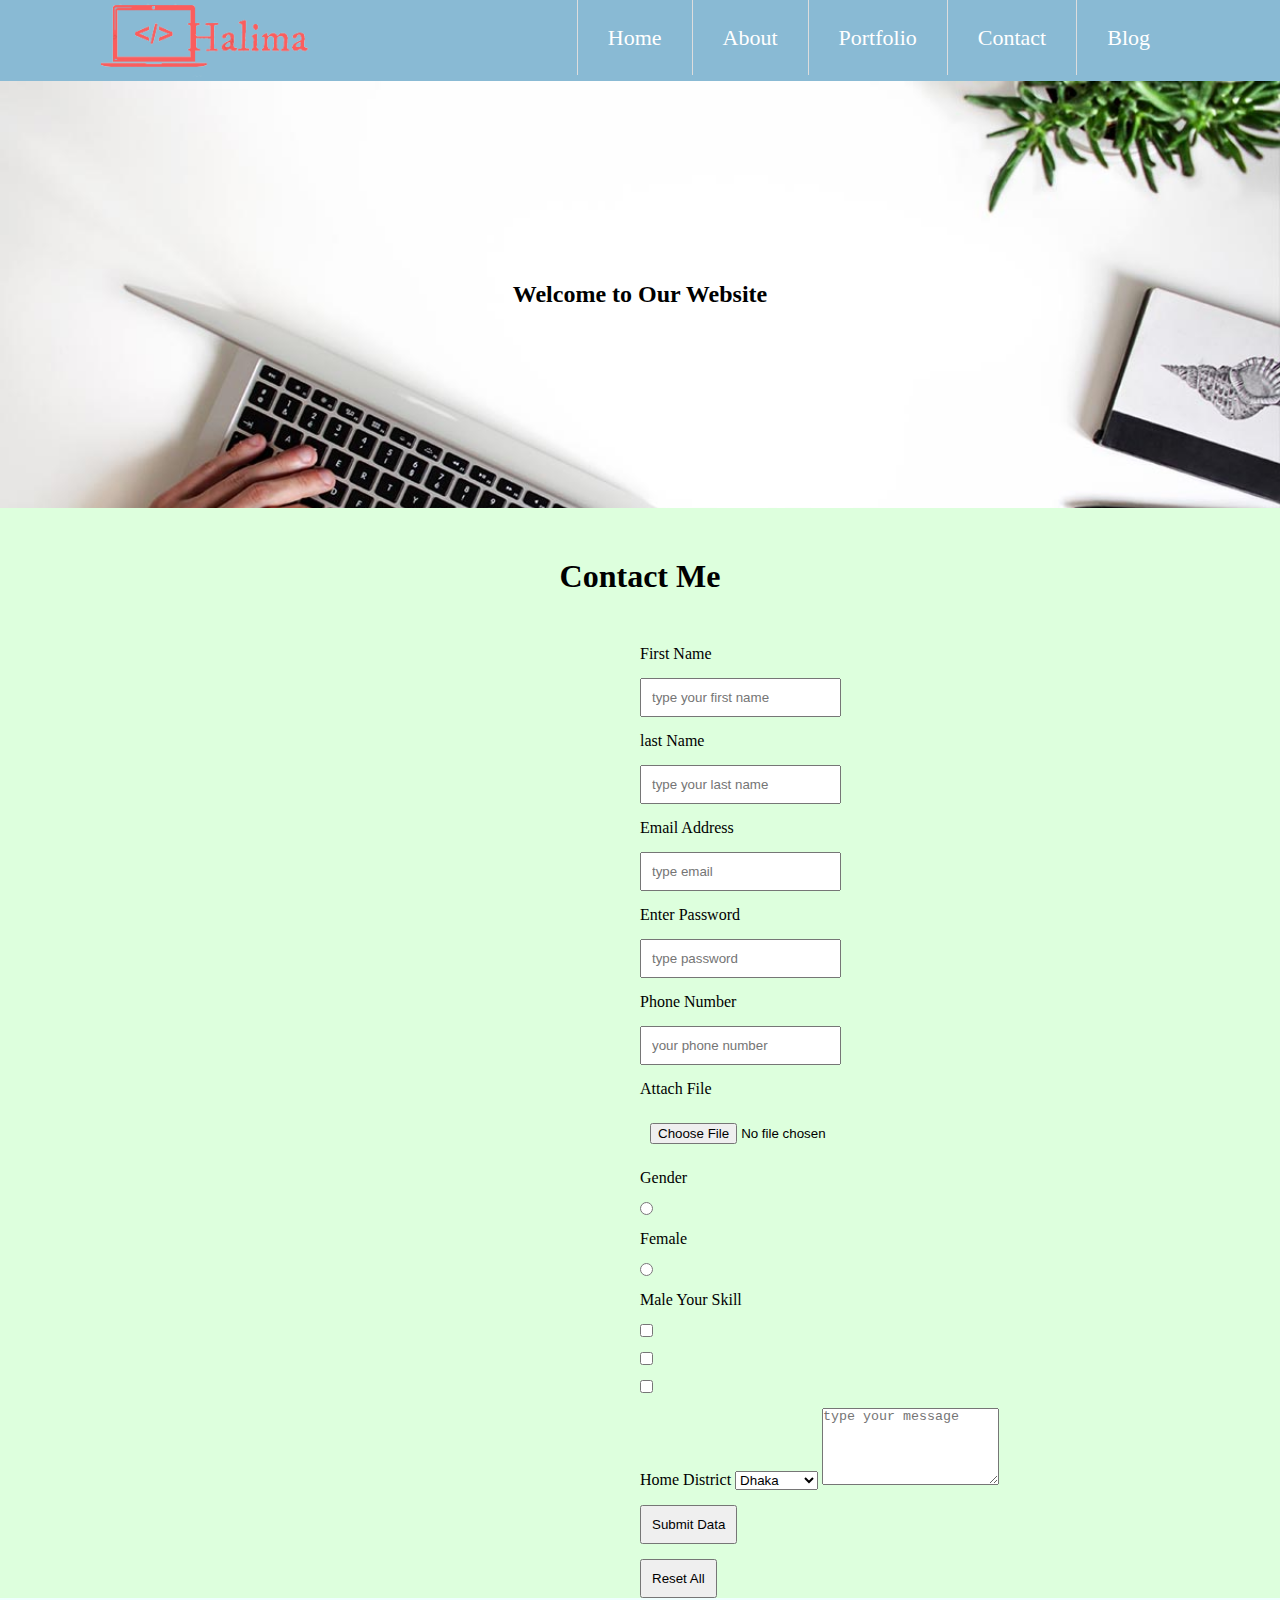
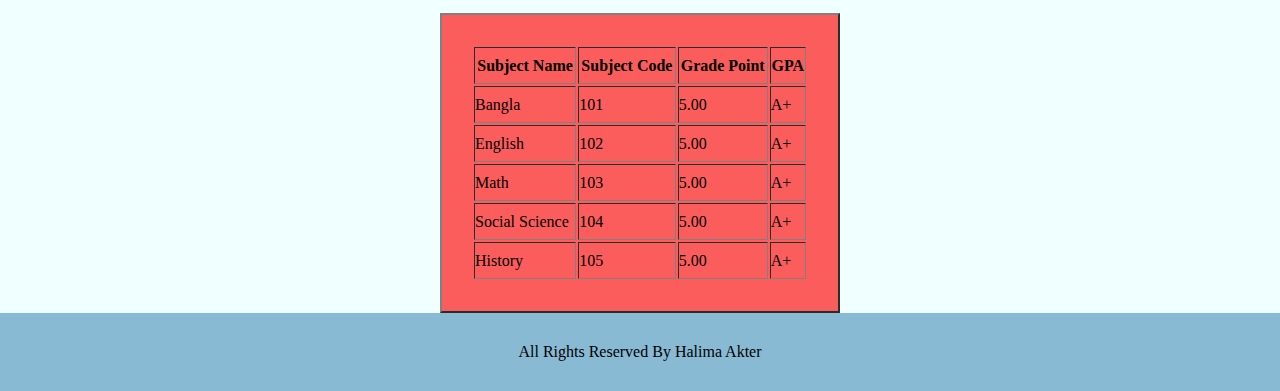
<file: index.html>
<!DOCTYPE html>
<html lang="en">
<head>
    <meta charset="UTF-8">
    <meta http-equiv="X-UA-Compatible" content="IE=edge">
    <meta name="viewport" content="width=device-width, initial-scale=1.0">
    <title>First Assignment</title>
    <link rel="stylesheet" href="style.css">
</head>
<body>
    <div class="header clearfix">
        <div class="fixed-width">
          <div class="header-left">
            <a href="#">
                <img src="./halimalogo.png" alt="">
            </a>
          </div>
          <div class="header-right">
            <ul>
                <li><a href="#">Home</a></li>
                <li><a href="#">About</a></li>
                <li><a href="#">Portfolio</a></li>
                <li><a href="#">Contact</a></li>
                <li><a href="#">Blog</a></li>
            </ul>
          </div>
        </div>
    </div> 

    <div class="banner">
        <div class="fixed-width">
          <div class="banner-caption text-center">
            <h2>Welcome to Our Website</h2>
          </div>
        </div>
      </div>
    <h1>Contact Me</h1>
            <form action="#">
                <label for="">First Name</label>
                <input type="text" placeholder="type your first name">
                <label for="">last Name</label>
                <input type="text" placeholder="type your last name">
                <label for="">Email Address</label>
                <input type="email" placeholder="type email">
                <label for="">Enter Password</label>
                <input type="password" placeholder="type password">
                <label for="">Phone Number</label>
                <input type="number" placeholder="your phone number">
                <label for="">Attach File</label>
                <input type="file">
                <label for="">Gender</label>
                <input type="radio" name="Gender" value="Female">Female
                <input type="radio" name="Gender" value="Male">Male
                <label for="">Your Skill</label>
                <input type="checkbox" name="skill" value="HTML">
                <input type="checkbox" name="skill" value="CSS">
                <input type="checkbox" name="skill" value="Bootstrap">
                <label for="">Home District</label>
                <select name="district" id="">
                    <option value="Dhaka">Dhaka</option>
                    <option value="Kushtia">Kushtia</option>
                    <option value="Madaripur">Madaripur</option>
                    <option value="Dinajpur">Dinajpur</option>
                </select>
                <textarea name="" id="" cols="20" rows="5" placeholder="type your message"></textarea>
                <input type="submit" value="Submit Data">
                <input type="reset" value="Reset All">
            </form>

            <table border="2px" width="400px" height="300px">
                <tr>
                    <th>Subject Name</th>
                    <th>Subject Code</th>
                    <th>Grade Point</th>
                    <th>GPA</th>
                </tr>
                <tr>
                  <td>Bangla</td>
                  <td>101</td>
                  <td>5.00</td>
                  <td>A+</td>
                 </tr>
 
                 <tr>
                  <td>English</td>
                  <td>102</td>
                  <td>5.00</td>
                  <td>A+</td>   
                 </tr>
                 <tr>
                     <td>Math</td>
                     <td>103</td>
                     <td>5.00</td>
                     <td>A+</td>   
                    </tr>
                    <tr>
                     <td>Social Science</td>
                     <td>104</td>
                     <td>5.00</td>
                     <td>A+</td>   
                    </tr>
                    <tr>
                     <td>History</td>
                     <td>105</td>
                     <td>5.00</td>
                     <td>A+</td>   
                    </tr>
                
             </table>
            <div class="footer-bottom text-center" >
                All Rights Reserved By Halima Akter
            </div>
</body>
</html>
</file>
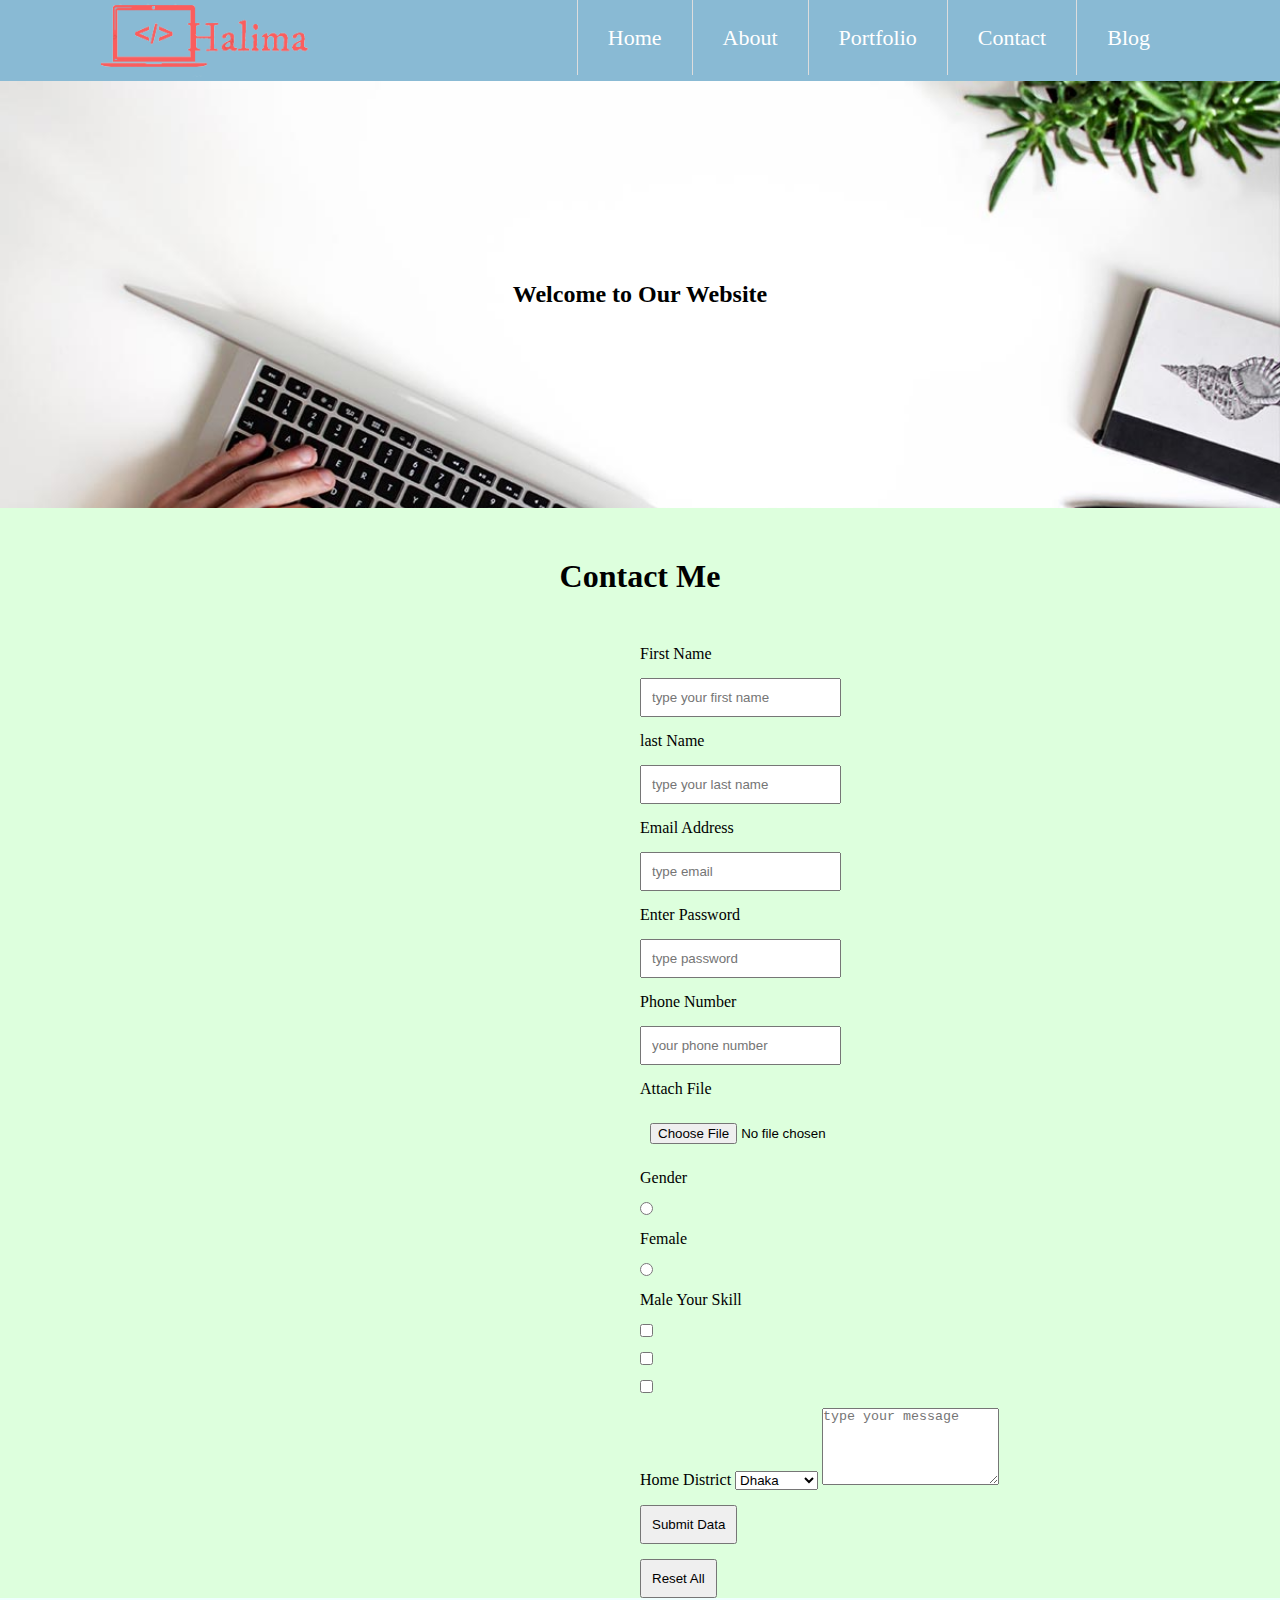
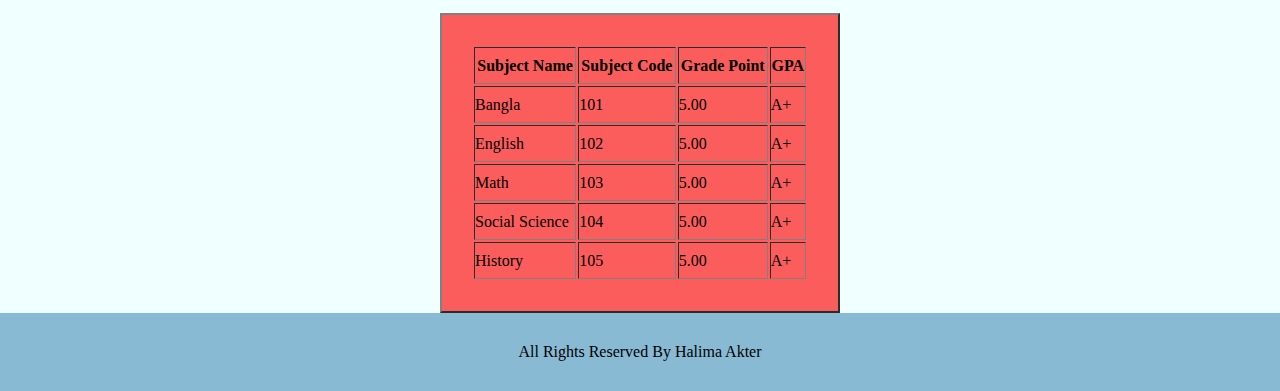
<file: FirstAssignment/index.html>
<!DOCTYPE html>
<html lang="en">
<head>
    <meta charset="UTF-8">
    <meta http-equiv="X-UA-Compatible" content="IE=edge">
    <meta name="viewport" content="width=device-width, initial-scale=1.0">
    <title>First Assignment</title>
    <link rel="stylesheet" href="./CSS/style.css">
</head>
<body>
    <div class="header clearfix">
        <div class="fixed-width">
          <div class="header-left">
            <a href="#">
                <img src="./images/halimalogo.png" alt="">
            </a>
          </div>
          <div class="header-right">
            <ul>
                <li><a href="#">Home</a></li>
                <li><a href="#">About</a></li>
                <li><a href="#">Portfolio</a></li>
                <li><a href="#">Contact</a></li>
                <li><a href="#">Blog</a></li>
            </ul>
          </div>
        </div>
    </div> 

    <div class="banner">
        <div class="fixed-width">
          <div class="banner-caption text-center">
            <h2>Welcome to Our Website</h2>
          </div>
        </div>
      </div>
    <h1>Contact Me</h1>
            <form action="#">
                <label for="">First Name</label>
                <input type="text" placeholder="type your first name">
                <label for="">last Name</label>
                <input type="text" placeholder="type your last name">
                <label for="">Email Address</label>
                <input type="email" placeholder="type email">
                <label for="">Enter Password</label>
                <input type="password" placeholder="type password">
                <label for="">Phone Number</label>
                <input type="number" placeholder="your phone number">
                <label for="">Attach File</label>
                <input type="file">
                <label for="">Gender</label>
                <input type="radio" name="Gender" value="Female">Female
                <input type="radio" name="Gender" value="Male">Male
                <label for="">Your Skill</label>
                <input type="checkbox" name="skill" value="HTML">
                <input type="checkbox" name="skill" value="CSS">
                <input type="checkbox" name="skill" value="Bootstrap">
                <label for="">Home District</label>
                <select name="district" id="">
                    <option value="Dhaka">Dhaka</option>
                    <option value="Kushtia">Kushtia</option>
                    <option value="Madaripur">Madaripur</option>
                    <option value="Dinajpur">Dinajpur</option>
                </select>
                <textarea name="" id="" cols="20" rows="5" placeholder="type your message"></textarea>
                <input type="submit" value="Submit Data">
                <input type="reset" value="Reset All">
            </form>

            <table border="2px" width="400px" height="300px">
                <tr>
                    <th>Subject Name</th>
                    <th>Subject Code</th>
                    <th>Grade Point</th>
                    <th>GPA</th>
                </tr>
                <tr>
                  <td>Bangla</td>
                  <td>101</td>
                  <td>5.00</td>
                  <td>A+</td>
                 </tr>
 
                 <tr>
                  <td>English</td>
                  <td>102</td>
                  <td>5.00</td>
                  <td>A+</td>   
                 </tr>
                 <tr>
                     <td>Math</td>
                     <td>103</td>
                     <td>5.00</td>
                     <td>A+</td>   
                    </tr>
                    <tr>
                     <td>Social Science</td>
                     <td>104</td>
                     <td>5.00</td>
                     <td>A+</td>   
                    </tr>
                    <tr>
                     <td>History</td>
                     <td>105</td>
                     <td>5.00</td>
                     <td>A+</td>   
                    </tr>
                
             </table>
            <div class="footer-bottom text-center" >
                All Rights Reserved By Halima Akter
            </div>
</body>
</html>
</file>
<file: style.css>
*{
    margin: 0;
    padding: 0;
}
.clearfix::after{
    content: "";
    display: block;
    clear: both;

}
img{
    max-width: 100%;
}
.fixed-width{
    width: 1080px;
    margin: auto;
}
.text-center{
    text-align: center;
}
.text-right{
    text-align: right;
}
.text-left{
    text-align: left;
}
body {
	background-color: azure;
}

/* Header */

.header{
    background: #89bad4;}
    
.header-left{
    float: left;
    width: 30%;}
.header-left img{
    width: 210px;
    }
.header-right{
    float: right;
    width: 70%;}
 .header-right ul {
    text-align: right;
 }
 .header-right ul li {
	display: inline-block;
    margin-left: -4px;
}
.header-right ul li a {
	text-decoration: none;
	color: #fff;
	padding: 0px 30px;
	font-size: 22px;
	display: block;
	border-left: 1px solid #ddd;
	line-height: 75px;
    transition: 2s;
}
.header-right ul li a:hover{
    background-color: #0779bb;
}
/* Banner Section */
.banner{
    background-image: url(./banner.jpeg);
    padding: 200px 0;
    background-size: cover;

}
h1 {
	text-align: center;
	padding: 50px;
	background-color: #dfdf;
}
form {
	background-color: #dfdf;
	padding-left: 50%;
}
input {
	display: block;
	padding: 10px;
	margin: 15px 0px;
}
table {
	background-color: #FB5D5D;
	margin: auto;
    padding: 30px;
}

.footer-bottom {
	background-color: #89BAD4;
	padding: 30px;
}
</file>
<file: FirstAssignment/CSS/style.css>
*{
    margin: 0;
    padding: 0;
}
.clearfix::after{
    content: "";
    display: block;
    clear: both;

}
img{
    max-width: 100%;
}
.fixed-width{
    width: 1080px;
    margin: auto;
}
.text-center{
    text-align: center;
}
.text-right{
    text-align: right;
}
.text-left{
    text-align: left;
}
body {
	background-color: azure;
}

/* Header */

.header{
    background: #89bad4;}
    
.header-left{
    float: left;
    width: 30%;}
.header-left img{
    width: 210px;
    }
.header-right{
    float: right;
    width: 70%;}
 .header-right ul {
    text-align: right;
 }
 .header-right ul li {
	display: inline-block;
    margin-left: -4px;
}
.header-right ul li a {
	text-decoration: none;
	color: #fff;
	padding: 0px 30px;
	font-size: 22px;
	display: block;
	border-left: 1px solid #ddd;
	line-height: 75px;
    transition: 2s;
}
.header-right ul li a:hover{
    background-color: #0779bb;
}
/* Banner Section */
.banner{
    background-image: url(../images/banner.jpeg);
    padding: 200px 0;
    background-size: cover;

}
h1 {
	text-align: center;
	padding: 50px;
	background-color: #dfdf;
}
form {
	background-color: #dfdf;
	padding-left: 50%;
}
input {
	display: block;
	padding: 10px;
	margin: 15px 0px;
}
table {
	background-color: #FB5D5D;
	margin: auto;
    padding: 30px;
}

.footer-bottom {
	background-color: #89BAD4;
	padding: 30px;
}
</file>
